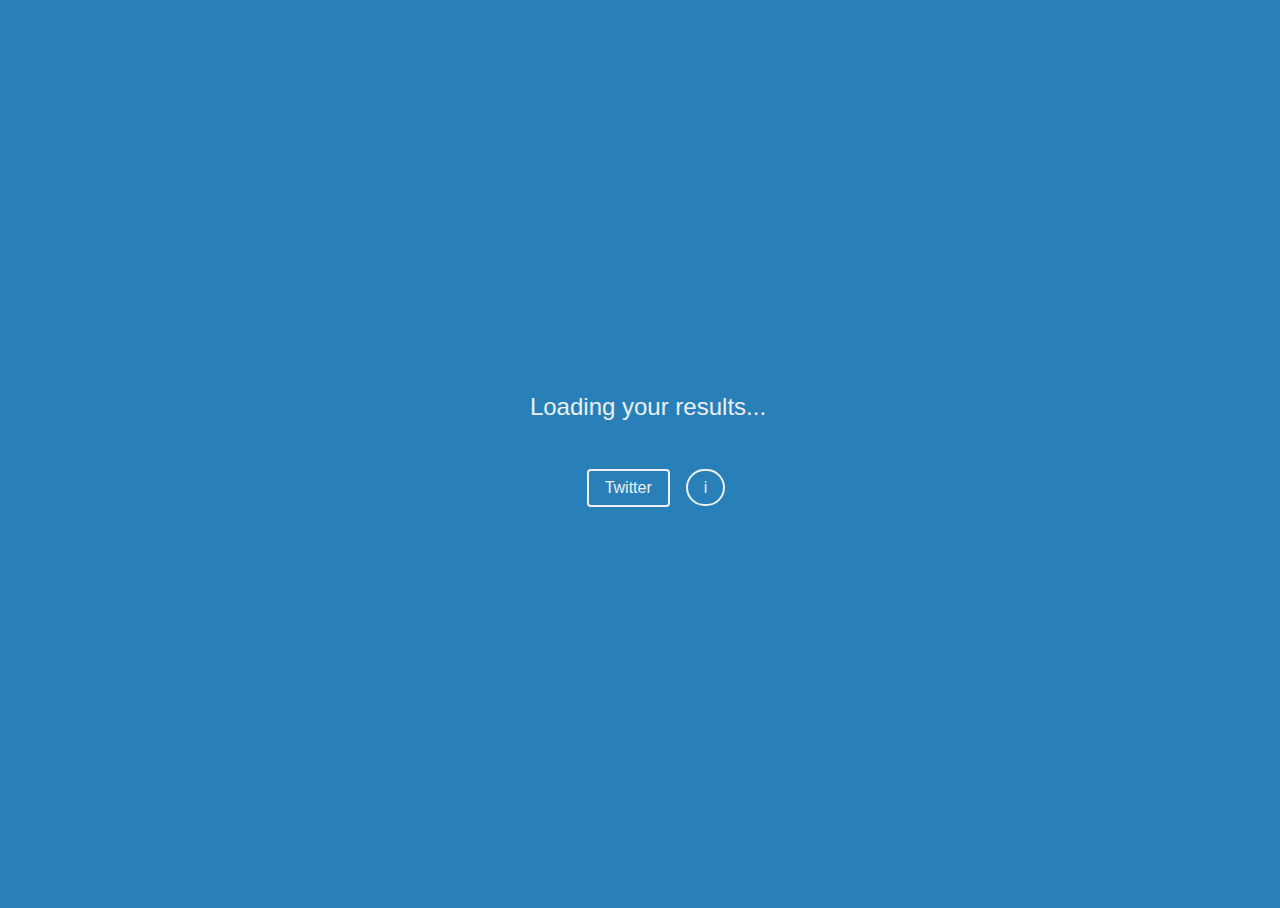
<file: staticpage/index.html>
<!DOCTYPE HTML>
<html lang="en">
<head>
    <meta charset="utf-8" />
    <meta http-equiv="content-type" content="text/html;charset=UTF-8">
	<meta name="viewport" content="width=device-width" />
	<title>You are more likely to&#8230;</title>
	<link rel="stylesheet" href="css.css">
</head>
<body>
	<div class="stuff">
	<div class="error">
		<b>¯\_(ツ)_/¯</b>
		<p>Couldn't find any crime information about your location.</p>
		<input type="search" class="search" placeholder="Type your location"></input>
	</div>
	<div class="fact">Loading your results...</div>
	<div class="share"><a class="button twitter" href="http://twitter.com/home?status=I clicked the share button before letting the data load.">Twitter</a><a class="circlebutton" href="About.html">i</a></div>
</div>
<script src="jquery-2.1.3.min.js"></script>
<script>
		$(".search").keypress(function (e) {
		  if (e.which == 13) {
			 search = $(".search").val();
			 if(search.toLowerCase() == "remove kebab"){
				 $('body').append("<audio src='rk.ogg' autoplay style='display:none;'></audio>");
			 } 
			 else if(search.toLowerCase() == "food"){
				 $('body').append("<audio src='kby.ogg' autoplay style='display:none;'></audio>");
			 }
			 else{
				requestFactFallback(search); 
			 }
			return false;
		  }
		});
        function factResponse( data ){
			if(data.error){
					$(".error").slideDown();
					$(".fact").slideUp();
			}
			else{
					$(".fact").slideDown();
			}
			if(data.recentcount != -1){
				$(".recent").show();
				$(".recent").html("There were only <b>" + data.recentcount + "</b> reported crimes two months ago in this location.");
			}
			else{
				$(".recent").hide();
			}
			$(".fact").html("You are <b>" + Math.round(data.timesmorelikely) + "</b> times more likely to <u> " + data.fact + " </u> than being involved in an incident in <u>" + data.region  + "</u>")
			$("a.twitter").prop("href", "http://twitter.com/home?status=" + "I am " + Math.round(data.timesmorelikely) + " times more likely to " + data.fact + " than  being in an incident in " + data.region  + "%23MoreLikelyTo")
        }

		function requestFactFallback(region){
			$(".error").slideUp();
			$.get("api",{"region":region},factResponse)
		}
		
        function requestFact(position){
			$.get("api",{"lat":position.coords.latitude,"lon":position.coords.longitude},factResponse)
        }
        geolocation = navigator.geolocation.getCurrentPosition(requestFact);
</script>
</body>
</html>
</file>
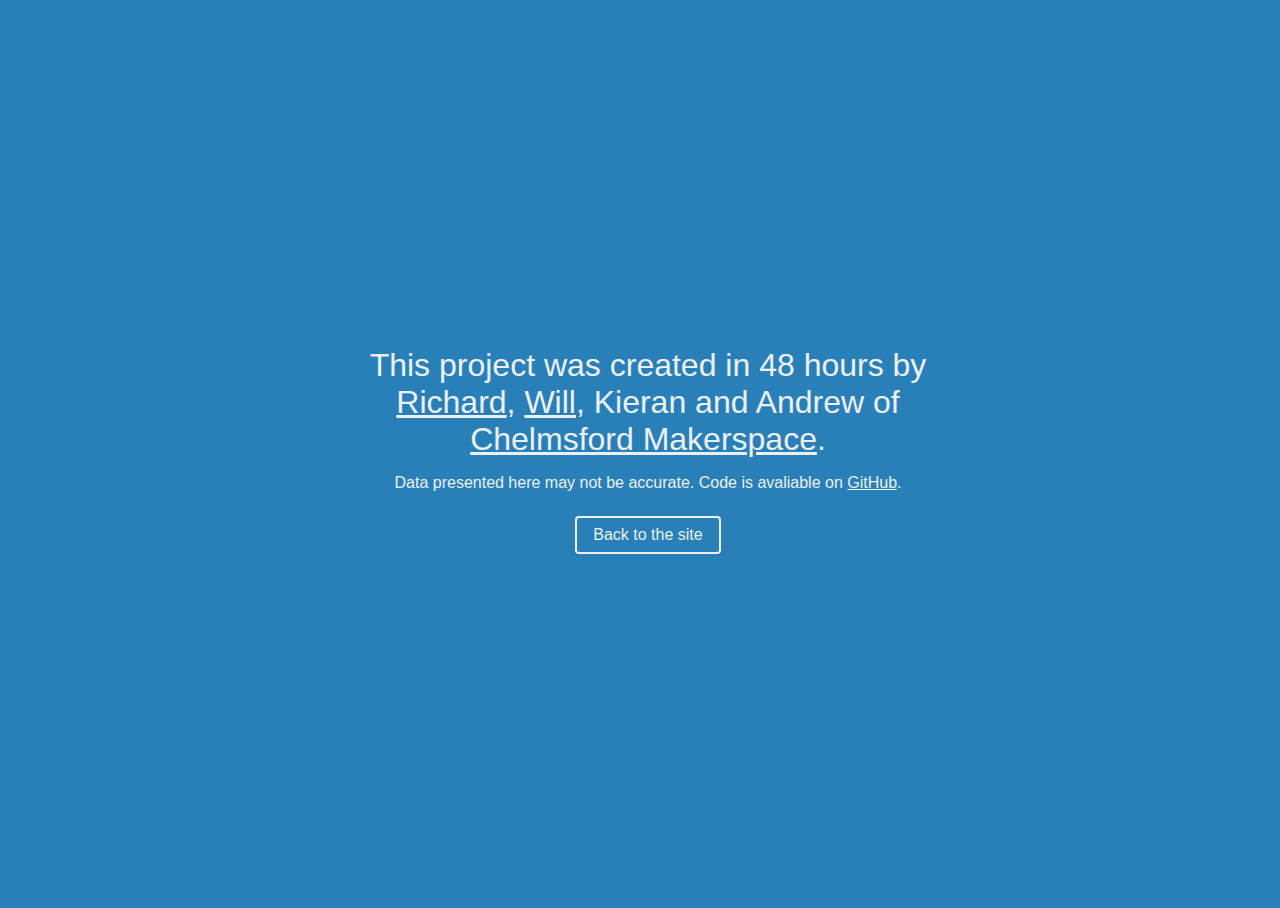
<file: staticpage/About.html>
<!DOCTYPE HTML>
<html lang="en">
<head>
  <meta charset="utf-8"/>
  <meta http-equiv="Content-Type" content="text/html; charset=utf-8" />
  <meta name="viewport" content="width=device-width" />
  	<title>About &#124; You are more likely to&#8230;</title>
  	<link rel="stylesheet" href="css.css">
</head>
<body>
	<div class="stuff">
    	<div class="about">
			This project was created in 48 hours by<br/><a href="https://twitter.com/RichardR">Richard</a>, <a href="https://twitter.com/Half_Shot">Will</a>, Kieran and Andrew of<br/><a href="http://cmspace.org/">Chelmsford Makerspace</a>.
		</div>
		<div class="disclaimer">
			Data presented here may not be accurate. Code is avaliable on <a href="https://github.com/ChelmsfordMakerspace/you-are-more-likely-to">GitHub</a>.
		</div>
		<a class="button" href="index.html">Back to the site</a>
	</div>
</body>
</html>
</file>
<file: staticpage/css.css>
body {
	background-color: #2980b9;
	color: #ecf0f1;
	font-family: Helvetica, Arial, sans-serif;
	display:table;
	position:absolute;
	height:100%;
	width:100%;
}

.stuff {
	display: table-cell;
	vertical-align: middle;
	margin-left:auto;
	margin-right:auto;
	text-align:center;
}

.fact {
	text-align: center;
	font-size: 1.5rem;
	margin-left: 5%;
	margin-right: 5%;
	margin-bottom: 2rem;
}

.share {
	text-align:center;
}

.about {
	text-align:center;
	font-size:2rem;
	margin-left: 5%;
	margin-right: 5%;
	margin-bottom: 1rem;
}

.disclaimer {
	margin-bottom: 0.5rem;
}

.about a, .about a:hover, .about a:visited {
	color:#ecf0f1;
	text-decoration: underline;
}

.disclaimer a, .about a:hover, .about a:visited {
	color:#ecf0f1;
	text-decoration: underline;
}

.button {
	text-align:center;
	display: inline-block;
	white-space: nowrap;
	border-style: solid;
	border-width: 2px;
	border-radius: 4px;
	padding-top: 0.5rem;
	padding-bottom:0.5rem;
	padding-left: 1rem;
	padding-right: 1rem;
	margin: 1rem;
	color: #ecf0f1;
	text-decoration:none;
}
.button:hover {
	background-color: #ecf0f1;
	color: #2980b9;
	border-color: #ecf0f1;
}

.search{
	font-size: 2rem;
}

.error{
	text-align: center;
	font-size: 3rem;
	color:#FF766B;
	margin-bottom: 2rem;
	display:none;
}

.circlebutton {
	border-style: solid;
	border-width: 2px;
	border-radius: 99rem;
	padding-top: 0.5rem;
	padding-bottom:0.5rem;
	padding-left: 1rem;
	padding-right: 1rem;
	color: #ecf0f1;
	text-decoration:none;
}
.circlebutton:hover {
	background-color: #ecf0f1;
	color: #2980b9;
	border-color: #ecf0f1;
}
</file>
